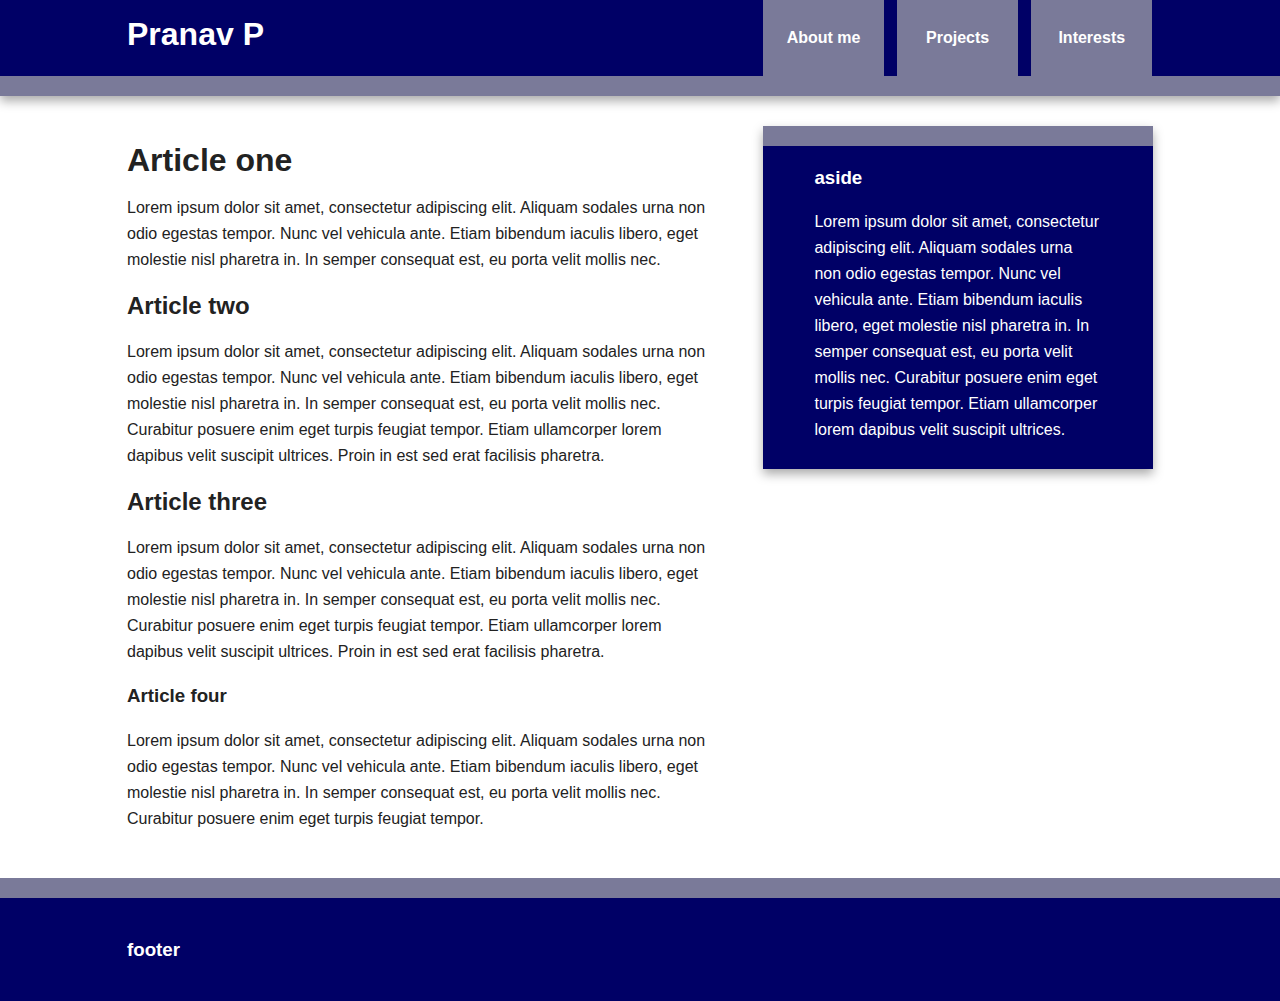
<file: index.html>
﻿<!doctype html>
<!--[if lt IE 7]>      <html class="no-js lt-ie9 lt-ie8 lt-ie7" lang=""> <![endif]-->
<!--[if IE 7]>         <html class="no-js lt-ie9 lt-ie8" lang=""> <![endif]-->
<!--[if IE 8]>         <html class="no-js lt-ie9" lang=""> <![endif]-->
<!--[if gt IE 8]><!--> <html class="no-js" lang=""> <!--<![endif]-->
    <head>
        <meta charset="utf-8">
        <meta http-equiv="X-UA-Compatible" content="IE=edge,chrome=1">
        <title></title>
        <meta name="description" content="">
        <meta name="viewport" content="width=device-width, initial-scale=1">
        <link rel="apple-touch-icon" href="apple-touch-icon.png">

        <link rel="stylesheet" href="css/normalize.min.css">
        <link rel="stylesheet" href="css/main.css">

        <script src="js/vendor/modernizr-2.8.3-respond-1.4.2.min.js"></script>
    </head>
    <body>
        <!--[if lt IE 8]>
            <p class="browserupgrade">You are using an <strong>outdated</strong> browser. Please <a href="http://browsehappy.com/">upgrade your browser</a> to improve your experience.</p>
        <![endif]-->

        <div class="header-container">
            <header class="wrapper clearfix">
                <h1 class="title">Pranav P</h1>
                <nav>
                    <ul>
                        <li><a href="About Me Page/AboutMe.html">About me</a></li>
                        <li><a href="#">Projects</a></li>
                        <li><a href="#">Interests</a></li>
                    </ul>
                </nav>
            </header>
        </div>

        <div class="main-container">
            <div class="main wrapper clearfix">

                <article>
                    <header>
                        <h1><strong>Article one</strong></h1>
                        <p>Lorem ipsum dolor sit amet, consectetur adipiscing elit. Aliquam sodales urna non odio egestas tempor. Nunc vel vehicula ante. Etiam bibendum iaculis libero, eget molestie nisl pharetra in. In semper consequat est, eu porta velit mollis nec.</p>
                    </header>
                    <section>
                        <h2>Article two</h2>
                        <p>Lorem ipsum dolor sit amet, consectetur adipiscing elit. Aliquam sodales urna non odio egestas tempor. Nunc vel vehicula ante. Etiam bibendum iaculis libero, eget molestie nisl pharetra in. In semper consequat est, eu porta velit mollis nec. Curabitur posuere enim eget turpis feugiat tempor. Etiam ullamcorper lorem dapibus velit suscipit ultrices. Proin in est sed erat facilisis pharetra.</p>
                    </section>
                    <section>
                        <h2>Article three</h2>
                        <p>Lorem ipsum dolor sit amet, consectetur adipiscing elit. Aliquam sodales urna non odio egestas tempor. Nunc vel vehicula ante. Etiam bibendum iaculis libero, eget molestie nisl pharetra in. In semper consequat est, eu porta velit mollis nec. Curabitur posuere enim eget turpis feugiat tempor. Etiam ullamcorper lorem dapibus velit suscipit ultrices. Proin in est sed erat facilisis pharetra.</p>
                    </section>
                    <footer>
                        <h3>Article four</h3>
                        <p>Lorem ipsum dolor sit amet, consectetur adipiscing elit. Aliquam sodales urna non odio egestas tempor. Nunc vel vehicula ante. Etiam bibendum iaculis libero, eget molestie nisl pharetra in. In semper consequat est, eu porta velit mollis nec. Curabitur posuere enim eget turpis feugiat tempor.</p>
                    </footer>
                </article>

                <aside>
                    <h3>aside</h3>
                    <p>Lorem ipsum dolor sit amet, consectetur adipiscing elit. Aliquam sodales urna non odio egestas tempor. Nunc vel vehicula ante. Etiam bibendum iaculis libero, eget molestie nisl pharetra in. In semper consequat est, eu porta velit mollis nec. Curabitur posuere enim eget turpis feugiat tempor. Etiam ullamcorper lorem dapibus velit suscipit ultrices.</p>
                </aside>

            </div> <!-- #main -->
        </div> <!-- #main-container -->

        <div class="footer-container">
            <footer class="wrapper">
                <h3>footer</h3>
            </footer>
        </div>

        <script src="//ajax.googleapis.com/ajax/libs/jquery/1.11.2/jquery.min.js"></script>
        <script>window.jQuery || document.write('<script src="js/vendor/jquery-1.11.2.min.js"><\/script>')</script>

        <script src="js/main.js"></script>

        <!-- Google Analytics: change UA-XXXXX-X to be your site's ID. -->
        <script>
            (function(b,o,i,l,e,r){b.GoogleAnalyticsObject=l;b[l]||(b[l]=
            function(){(b[l].q=b[l].q||[]).push(arguments)});b[l].l=+new Date;
            e=o.createElement(i);r=o.getElementsByTagName(i)[0];
            e.src='//www.google-analytics.com/analytics.js';
            r.parentNode.insertBefore(e,r)}(window,document,'script','ga'));
            ga('create','UA-XXXXX-X','auto');ga('send','pageview');
        </script>
    </body>
</html>
</file>
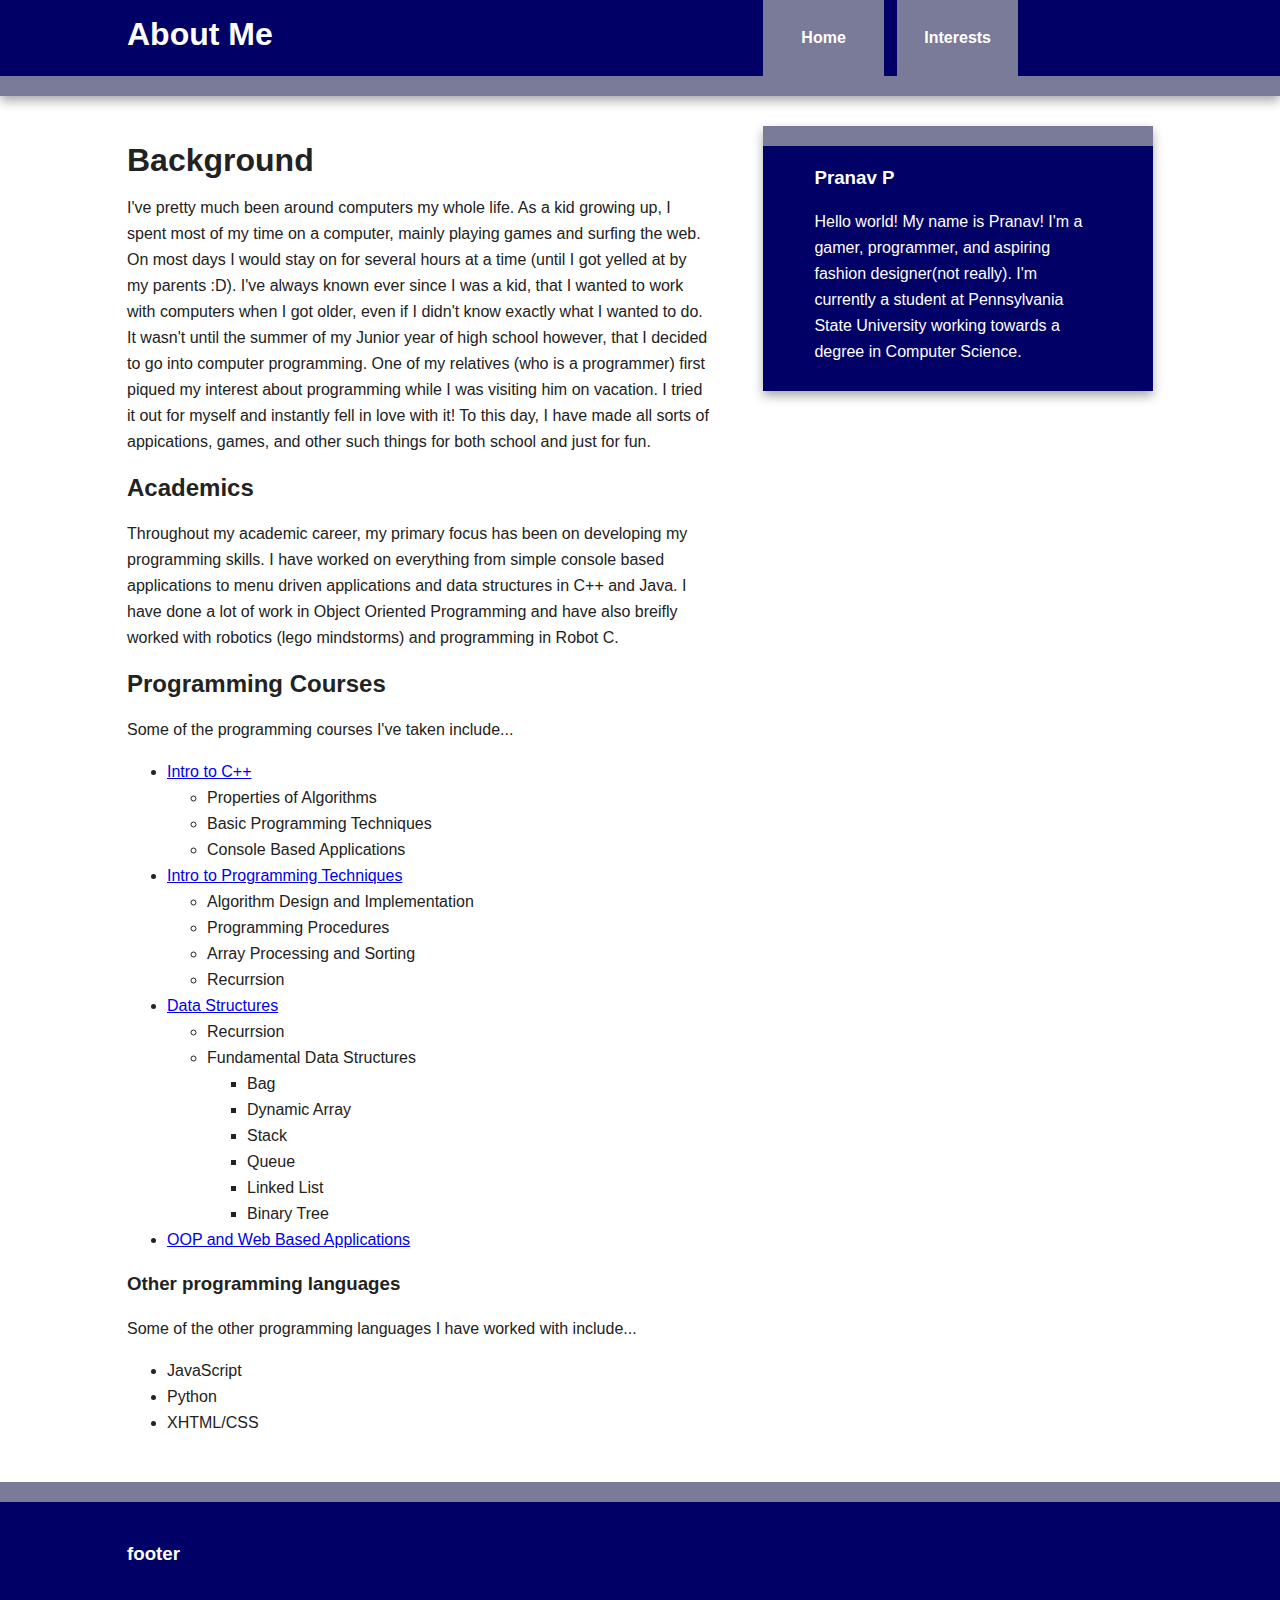
<file: About Me Page/AboutMe.html>
﻿<!doctype html>
<!--[if lt IE 7]>      <html class="no-js lt-ie9 lt-ie8 lt-ie7" lang=""> <![endif]-->
<!--[if IE 7]>         <html class="no-js lt-ie9 lt-ie8" lang=""> <![endif]-->
<!--[if IE 8]>         <html class="no-js lt-ie9" lang=""> <![endif]-->
<!--[if gt IE 8]><!-->
<html class="no-js" lang="">
 <!--<![endif]-->
<head>
    <meta charset="utf-8">
    <meta http-equiv="X-UA-Compatible" content="IE=edge,chrome=1">
    <title></title>
    <meta name="description" content="">
    <meta name="viewport" content="width=device-width, initial-scale=1">
    <link rel="apple-touch-icon" href="apple-touch-icon.png">

    <link rel="stylesheet" href="css/normalize.min.css">
    <link rel="stylesheet" href="css/main.css">

    <script src="js/vendor/modernizr-2.8.3-respond-1.4.2.min.js"></script>
</head>
<body>
    <!--[if lt IE 8]>
        <p class="browserupgrade">You are using an <strong>outdated</strong> browser. Please <a href="http://browsehappy.com/">upgrade your browser</a> to improve your experience.</p>
    <![endif]-->

    <div class="header-container">
        <header class="wrapper clearfix">
            <h1 class="title">About Me</h1>
            <nav>
                <ul>
                    <li><a href="../index.html">Home</a></li>
                    <li><a href="#">Interests</a></li>
                </ul>
            </nav>
        </header>
    </div>

    <div class="main-container">
        <div class="main wrapper clearfix">

            <article>
                <header>
                    <h1><strong>Background</strong></h1>
                    <p>
                        I've pretty much been around computers my whole life. As a kid growing up, I spent most of my time on a computer, mainly playing games and surfing the web. On most days I would stay on for several hours at a time (until I got yelled at by my parents :D). I've always known ever since I was a kid, that I wanted to work with computers when I got older, even if I didn't know exactly what I wanted to do.
                        It wasn't until the summer of my Junior year of high school however, that I decided to go into computer programming. One of my relatives (who is a programmer) first piqued my interest about programming while I was visiting him on vacation. I tried it out for myself and instantly fell in love with it! To this day, I have made all sorts of appications, games, and other such things for both school and
                        just for fun.
                    </p>
                </header>
                <section>
                    <h2>Academics</h2>
                    <p>Throughout my academic career, my primary focus has been on developing my programming skills. I have worked on everything from simple console based applications to menu driven applications and data structures in C++ and Java. I have done a lot of work in Object Oriented Programming and have also breifly worked with robotics (lego mindstorms) and programming in Robot C.</p>
                </section>
                <section>
                    <h2>Programming Courses</h2>
                    <p>Some of the programming courses I've taken include...</p>
                    <ul>
                        <li><a href="http://bulletins.psu.edu/bulletins/bluebook/university_course_descriptions.cfm?letter=C&courselong=cmpsc%7C101%7Clatest" target="_blank">Intro to C++</a></li>
                            <ul>
                                <li>Properties of Algorithms</li>
                                <li>Basic Programming Techniques</li>
                                <li>Console Based Applications</li>
                            </ul>
                        <li><a href="http://bulletins.psu.edu/undergrad/courses/C/cmpsc/121" target="_blank">Intro to Programming Techniques</a></li>
                            <ul>
                                <li>Algorithm Design and Implementation</li>
                                <li>Programming Procedures</li>
                                <li>Array Processing and Sorting</li>
                                <li>Recurrsion</li>
                            </ul>
                        <li><a href="http://bulletins.psu.edu/undergrad/courses/E/CMPSC/122" target="_blank">Data Structures</a></li>
                            <ul>
                                <li>Recurrsion</li>
                                <li>Fundamental Data Structures</li>
                                    <ul>
                                        <li>Bag</li>
                                        <li>Dynamic Array</li>
                                        <li>Stack</li>
                                        <li>Queue</li>
                                        <li>Linked List</li>
                                        <li>Binary Tree</li>
                                    </ul>
                            </ul>
                        <li><a href="http://bulletins.psu.edu/undergrad/courses/C/cmpsc/221" target="_blank">OOP and Web Based Applications</a></li>
                    </ul>
                </section>
                <footer>
                    <h3>Other programming languages</h3>
                    <p>Some of the other programming languages I have worked with include...</p>
                        <ul>
                            <li>JavaScript</li>
                            <li>Python</li>
                            <li>XHTML/CSS</li>
                        </ul>
                </footer>
            </article>

            <aside>
                <h3>Pranav P</h3>
                <p>Hello world! My name is Pranav! I'm a gamer, programmer, and aspiring fashion designer(not really). I'm currently a student at Pennsylvania State University working towards a degree in Computer Science. </p>
            </aside>

        </div> <!-- #main -->
    </div> <!-- #main-container -->

    <div class="footer-container">
        <footer class="wrapper">
            <h3>footer</h3>
        </footer>
    </div>

    <script src="//ajax.googleapis.com/ajax/libs/jquery/1.11.2/jquery.min.js"></script>
    <script>window.jQuery || document.write('<script src="js/vendor/jquery-1.11.2.min.js"><\/script>')</script>

    <script src="js/main.js"></script>

    <!-- Google Analytics: change UA-XXXXX-X to be your site's ID. -->
    <script>
        (function (b, o, i, l, e, r) {
            b.GoogleAnalyticsObject = l; b[l] || (b[l] =
            function () { (b[l].q = b[l].q || []).push(arguments) }); b[l].l = +new Date;
            e = o.createElement(i); r = o.getElementsByTagName(i)[0];
            e.src = '//www.google-analytics.com/analytics.js';
            r.parentNode.insertBefore(e, r)
        }(window, document, 'script', 'ga'));
        ga('create', 'UA-XXXXX-X', 'auto'); ga('send', 'pageview');
    </script>
</body>
</html>
</file>
<file: css/main.css>
/*! HTML5 Boilerplate v5.0 | MIT License | http://h5bp.com/ */

html {
    color: #222;
    font-size: 1em;
    line-height: 1.4;
}

::-moz-selection {
    background: #b3d4fc;
    text-shadow: none;
}

::selection {
    background: #b3d4fc;
    text-shadow: none;
}

hr {
    display: block;
    height: 1px;
    border: 0;
    border-top: 1px solid #ccc;
    margin: 1em 0;
    padding: 0;
}

audio,
canvas,
iframe,
img,
svg,
video {
    vertical-align: middle;
}

fieldset {
    border: 0;
    margin: 0;
    padding: 0;
}

textarea {
    resize: vertical;
}

.browserupgrade {
    margin: 0.2em 0;
    background: #ccc;
    color: #000;
    padding: 0.2em 0;
}


/* ===== Initializr Styles ==================================================
   Author: Jonathan Verrecchia - verekia.com/initializr/responsive-template
   ========================================================================== */

body {
    font: 16px/26px Helvetica, Helvetica Neue, Arial;
}

.wrapper {
    width: 90%;
    margin: 0 5%;
}

/* ===================
    ALL: Orange Theme
   =================== */

.header-container {
    border-bottom: 20px solid #7A7A99;
}

.footer-container,
.main aside {
    border-top: 20px solid #7A7A99;     /*change made here color greyish blue*/
}

.header-container,
.footer-container,
.main aside {
    background: #000066;        /*change made here blue*/
}

.title {
    color: white;
}

/* ==============
    MOBILE: Menu
   ============== */

nav ul {
    margin: 0;
    padding: 0;
    list-style-type: none;
}

nav a {
    display: block;
    margin-bottom: 10px;
    padding: 15px 0;

    text-align: center;
    text-decoration: none;
    font-weight: bold;

    color: white;
    background: #7A7A99;
}

nav a:hover,
nav a:visited {
    color: white;
}

nav a:hover {
    text-decoration: underline;
}

/* ==============
    MOBILE: Main
   ============== */

.main {
    padding: 30px 0;
}

.main article h1 {
    font-size: 2em;
}

.main aside {
    color: white;
    padding: 0px 5% 10px;
}

.footer-container footer {
    color: white;
    padding: 20px 0;
}

/* ===============
    ALL: IE Fixes
   =============== */

.ie7 .title {
    padding-top: 20px;
}

/* ==========================================================================
   Author's custom styles
   ========================================================================== */















/* ==========================================================================
   Media Queries
   ========================================================================== */

@media only screen and (min-width: 480px) {

/* ====================
    INTERMEDIATE: Menu
   ==================== */

    nav a {
        float: left;
        width: 27%;
        margin: 0 1.7%;
        padding: 25px 2%;
        margin-bottom: 0;
    }

    nav li:first-child a {
        margin-left: 0;
    }

    nav li:last-child a {
        margin-right: 0;
    }

/* ========================
    INTERMEDIATE: IE Fixes
   ======================== */

    nav ul li {
        display: inline;
    }

    .oldie nav a {
        margin: 0 0.7%;
    }
}

@media only screen and (min-width: 768px) {

/* ====================
    WIDE: CSS3 Effects
   ==================== */

    .header-container,
    .main aside {
        -webkit-box-shadow: 0 5px 10px #aaa;
           -moz-box-shadow: 0 5px 10px #aaa;
                box-shadow: 0 5px 10px #aaa;
    }

/* ============
    WIDE: Menu
   ============ */

    .title {
        float: left;
    }

    nav {
        float: right;
        width: 38%;
    }

/* ============
    WIDE: Main
   ============ */

    .main article {
        float: left;
        width: 57%;
    }

    .main aside {
        float: right;
        width: 28%;
    }
}

@media only screen and (min-width: 1140px) {

/* ===============
    Maximal Width
   =============== */

    .wrapper {
        width: 1026px; /* 1140px - 10% for margins */
        margin: 0 auto;
    }
}

/* ==========================================================================
   Helper classes
   ========================================================================== */

.hidden {
    display: none !important;
    visibility: hidden;
}

.visuallyhidden {
    border: 0;
    clip: rect(0 0 0 0);
    height: 1px;
    margin: -1px;
    overflow: hidden;
    padding: 0;
    position: absolute;
    width: 1px;
}

.visuallyhidden.focusable:active,
.visuallyhidden.focusable:focus {
    clip: auto;
    height: auto;
    margin: 0;
    overflow: visible;
    position: static;
    width: auto;
}

.invisible {
    visibility: hidden;
}

.clearfix:before,
.clearfix:after {
    content: " ";
    display: table;
}

.clearfix:after {
    clear: both;
}

.clearfix {
    *zoom: 1;
}

/* ==========================================================================
   Print styles
   ========================================================================== */

@media print {
    *,
    *:before,
    *:after {
        background: transparent !important;
        color: #000 !important;
        box-shadow: none !important;
        text-shadow: none !important;
    }

    a,
    a:visited {
        text-decoration: underline;
    }

    a[href]:after {
        content: " (" attr(href) ")";
    }

    abbr[title]:after {
        content: " (" attr(title) ")";
    }

    a[href^="#"]:after,
    a[href^="javascript:"]:after {
        content: "";
    }

    pre,
    blockquote {
        border: 1px solid #999;
        page-break-inside: avoid;
    }

    thead {
        display: table-header-group;
    }

    tr,
    img {
        page-break-inside: avoid;
    }

    img {
        max-width: 100% !important;
    }

    p,
    h2,
    h3 {
        orphans: 3;
        widows: 3;
    }

    h2,
    h3 {
        page-break-after: avoid;
    }
}
</file>
<file: About Me Page/css/main.css>
/*! HTML5 Boilerplate v5.0 | MIT License | http://h5bp.com/ */

html {
    color: #222;
    font-size: 1em;
    line-height: 1.4;
}

::-moz-selection {
    background: #b3d4fc;
    text-shadow: none;
}

::selection {
    background: #b3d4fc;
    text-shadow: none;
}

hr {
    display: block;
    height: 1px;
    border: 0;
    border-top: 1px solid #ccc;
    margin: 1em 0;
    padding: 0;
}

audio,
canvas,
iframe,
img,
svg,
video {
    vertical-align: middle;
}

fieldset {
    border: 0;
    margin: 0;
    padding: 0;
}

textarea {
    resize: vertical;
}

.browserupgrade {
    margin: 0.2em 0;
    background: #ccc;
    color: #000;
    padding: 0.2em 0;
}


/* ===== Initializr Styles ==================================================
   Author: Jonathan Verrecchia - verekia.com/initializr/responsive-template
   ========================================================================== */

body {
    font: 16px/26px Helvetica, Helvetica Neue, Arial;
}

.wrapper {
    width: 90%;
    margin: 0 5%;
}

/* ===================
    ALL: Orange Theme
   =================== */

.header-container {
    border-bottom: 20px solid #7A7A99;
}

.footer-container,
.main aside {
    border-top: 20px solid #7A7A99;     /*change made here color greyish blue*/
}

.header-container,
.footer-container,
.main aside {
    background: #000066;        /*change made here blue*/
}

.title {
    color: white;
}

/* ==============
    MOBILE: Menu
   ============== */

nav ul {
    margin: 0;
    padding: 0;
    list-style-type: none;
}

nav a {
    display: block;
    margin-bottom: 10px;
    padding: 15px 0;

    text-align: center;
    text-decoration: none;
    font-weight: bold;

    color: white;
    background: #7A7A99;
}

nav a:hover,
nav a:visited {
    color: white;
}

nav a:hover {
    text-decoration: underline;
}

/* ==============
    MOBILE: Main
   ============== */

.main {
    padding: 30px 0;
}

.main article h1 {
    font-size: 2em;
}

.main aside {
    color: white;
    padding: 0px 5% 10px;
}

.footer-container footer {
    color: white;
    padding: 20px 0;
}

/* ===============
    ALL: IE Fixes
   =============== */

.ie7 .title {
    padding-top: 20px;
}

/* ==========================================================================
   Author's custom styles
   ========================================================================== */















/* ==========================================================================
   Media Queries
   ========================================================================== */

@media only screen and (min-width: 480px) {

/* ====================
    INTERMEDIATE: Menu
   ==================== */

    nav a {
        float: left;
        width: 27%;
        margin: 0 1.7%;
        padding: 25px 2%;
        margin-bottom: 0;
    }

    nav li:first-child a {
        margin-left: 0;
    }

    nav li:last-child a {
        margin-right: 0;
    }

/* ========================
    INTERMEDIATE: IE Fixes
   ======================== */

    nav ul li {
        display: inline;
    }

    .oldie nav a {
        margin: 0 0.7%;
    }
}

@media only screen and (min-width: 768px) {

/* ====================
    WIDE: CSS3 Effects
   ==================== */

    .header-container,
    .main aside {
        -webkit-box-shadow: 0 5px 10px #aaa;
           -moz-box-shadow: 0 5px 10px #aaa;
                box-shadow: 0 5px 10px #aaa;
    }

/* ============
    WIDE: Menu
   ============ */

    .title {
        float: left;
    }

    nav {
        float: right;
        width: 38%;
    }

/* ============
    WIDE: Main
   ============ */

    .main article {
        float: left;
        width: 57%;
    }

    .main aside {
        float: right;
        width: 28%;
    }
}

@media only screen and (min-width: 1140px) {

/* ===============
    Maximal Width
   =============== */

    .wrapper {
        width: 1026px; /* 1140px - 10% for margins */
        margin: 0 auto;
    }
}

/* ==========================================================================
   Helper classes
   ========================================================================== */

.hidden {
    display: none !important;
    visibility: hidden;
}

.visuallyhidden {
    border: 0;
    clip: rect(0 0 0 0);
    height: 1px;
    margin: -1px;
    overflow: hidden;
    padding: 0;
    position: absolute;
    width: 1px;
}

.visuallyhidden.focusable:active,
.visuallyhidden.focusable:focus {
    clip: auto;
    height: auto;
    margin: 0;
    overflow: visible;
    position: static;
    width: auto;
}

.invisible {
    visibility: hidden;
}

.clearfix:before,
.clearfix:after {
    content: " ";
    display: table;
}

.clearfix:after {
    clear: both;
}

.clearfix {
    *zoom: 1;
}

/* ==========================================================================
   Print styles
   ========================================================================== */

@media print {
    *,
    *:before,
    *:after {
        background: transparent !important;
        color: #000 !important;
        box-shadow: none !important;
        text-shadow: none !important;
    }

    a,
    a:visited {
        text-decoration: underline;
    }

    a[href]:after {
        content: " (" attr(href) ")";
    }

    abbr[title]:after {
        content: " (" attr(title) ")";
    }

    a[href^="#"]:after,
    a[href^="javascript:"]:after {
        content: "";
    }

    pre,
    blockquote {
        border: 1px solid #999;
        page-break-inside: avoid;
    }

    thead {
        display: table-header-group;
    }

    tr,
    img {
        page-break-inside: avoid;
    }

    img {
        max-width: 100% !important;
    }

    p,
    h2,
    h3 {
        orphans: 3;
        widows: 3;
    }

    h2,
    h3 {
        page-break-after: avoid;
    }
}
</file>
